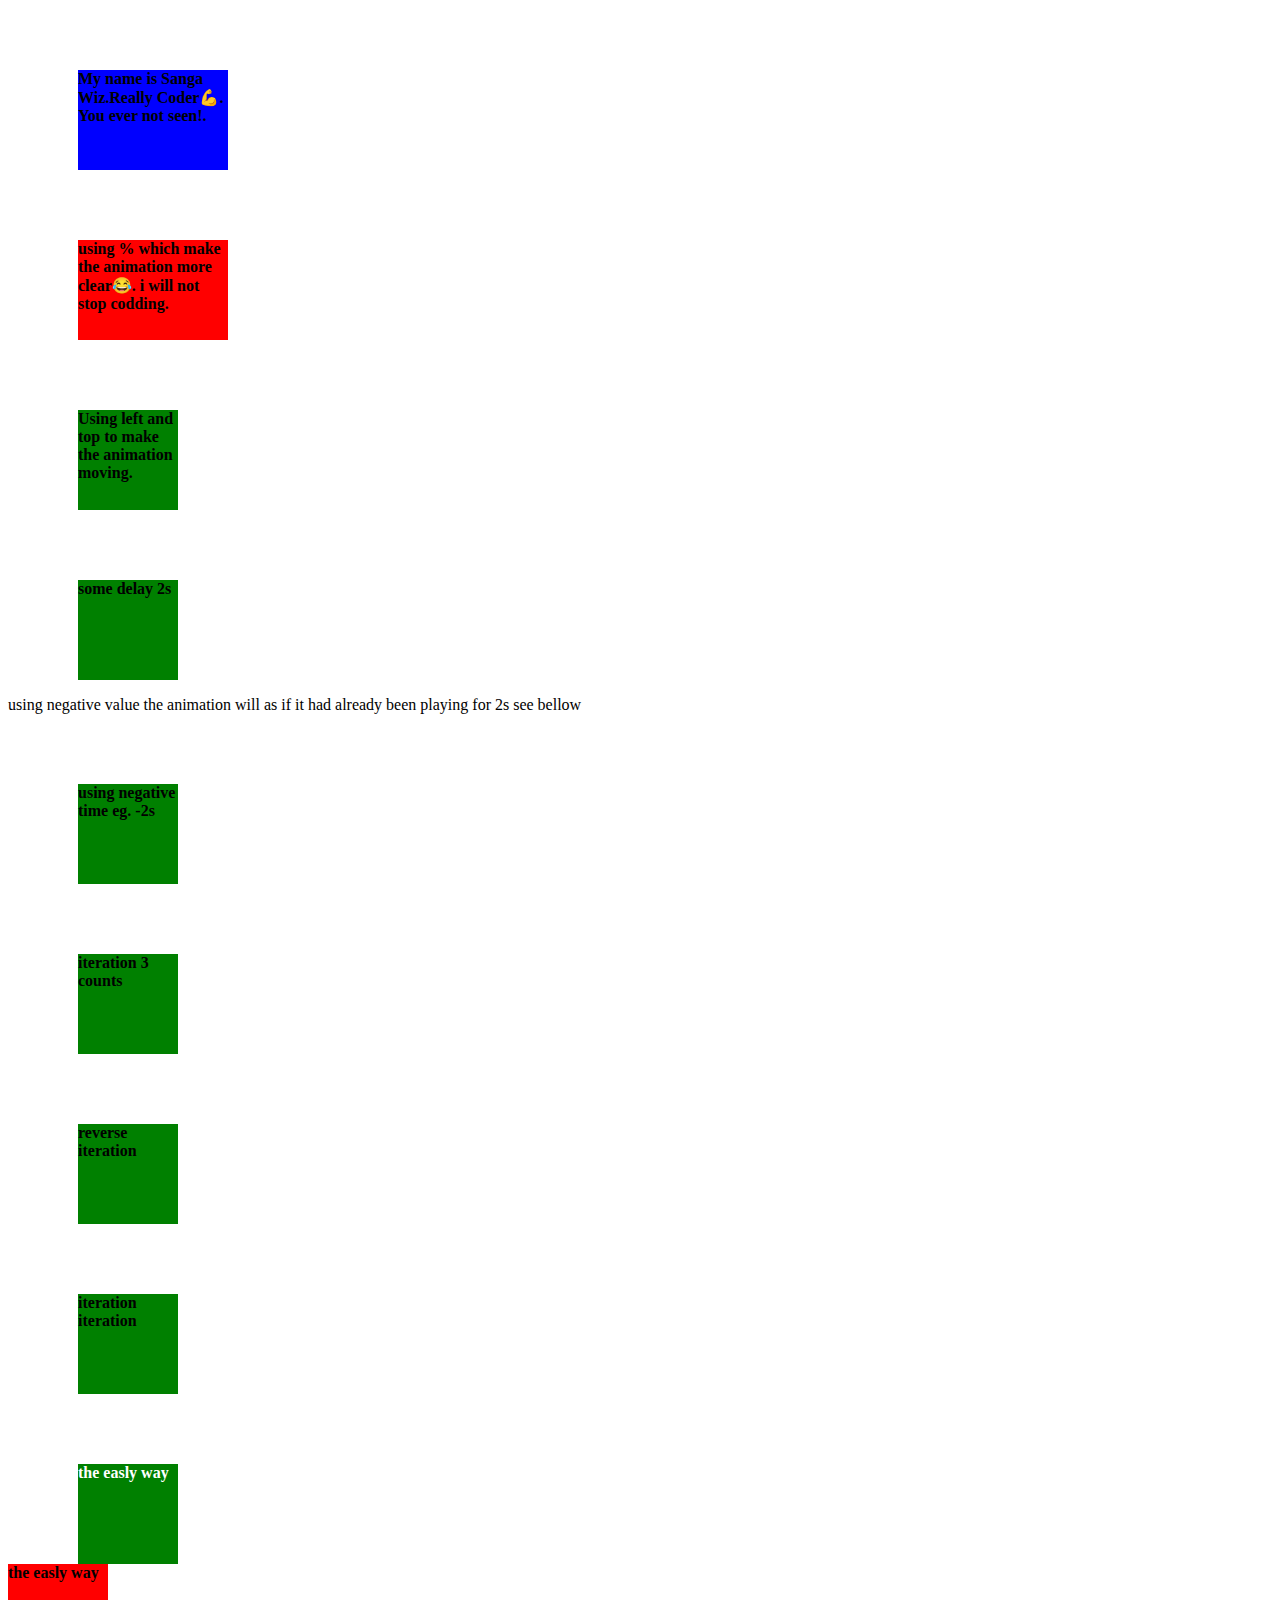
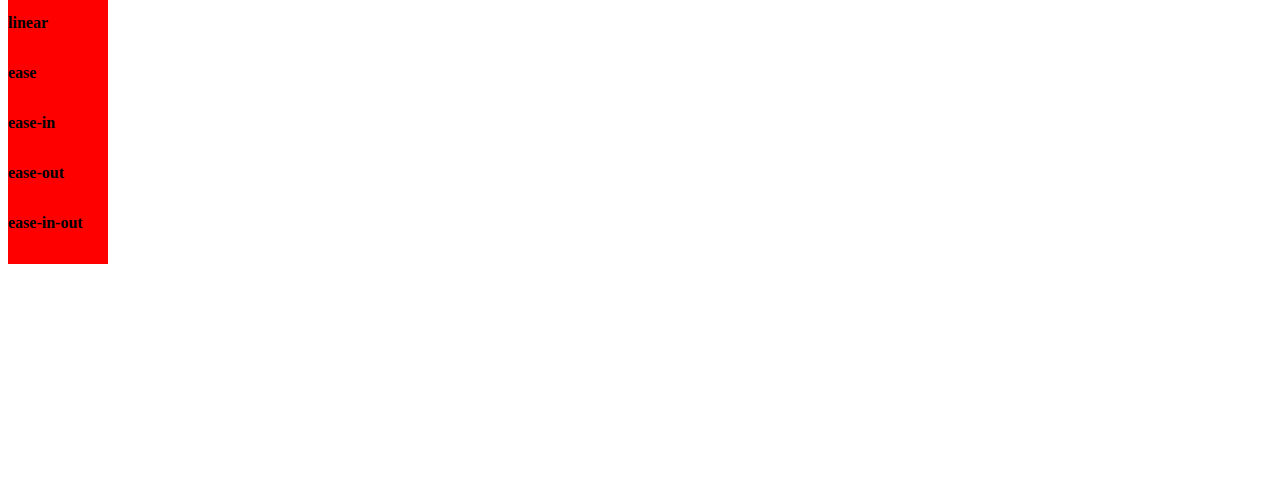
<file: index.html>
<!-- This is the party where i waited the most to dealy with t in my codding 
cause the .party kis interestingmly and any one wants to know about animations but 
how now they can know without taking the actons to [do soo for the process to be in them -->


         <!-- ------------ANIMATIONS😂😂---------------------

         Animation - is an element that changes from one style to another style



         Check how the programming  is very interesting i will not stop codding
         in my life -->

         <!-- Here bellow are the key concept that we can learn in animations

         @keyframes
         animation-name
         animation-duration
         animation-delay
         animation-iteration-count
         animation-direction
         animation-timing-function
         animation-fill-mode
         animation -->

         <!DOCTYPE html>
         <html lang="en">
         <head>
            <meta charset="UTF-8">
            <meta name="viewport" content="width=device-width, initial-scale=1.0">
            <title>Really animations</title>


            <style>

                body{
                    height:  2000px;

                }
               
              
                .div1{
                    background-color: blue;
                    width: 150px;
                    height: 100px;
                    margin-top: 70px;
                    margin-left: 70px;
                    animation-name: example;
                    animation-duration: 7s;
                }
                @keyframes example {
                    form {background-color: blue} to
                    {background-color: black;} to
                    {background-color: blueviolet;}
                    to{background-color: aqua;}
                    to{background-color: yellow;}
               
                }
               

                .div2{
                    background-color: red;
                    width: 150px;
                    height: 100px;
                    margin-top: 70px;
                    margin-left: 70px;
                    animation-name: example2;
                    animation-duration: 7s;

                }
                @keyframes example2{
                   0% {background-color: red}
                  25% {background-color: yellow}
                  50% {background-color: blueviolet;}
                  75% {background-color: aqua;}
                 100% {background-color: black;}
                }
                .div3{
                    background-color: green;
                    width: 100px;
                    height: 100px;
                    position: relative;
                    margin-top: 70px;
                    margin-left: 70px;
                    animation-name: example3;
                    animation-duration: 7s;
                    
                }
                @keyframes example3{
                    0% {background-color: green; left:0px; top: 0px}
                   25% {background-color:red; left:500px; top: 0px}
                   50% {background-color:yellow; left:200px; top: 200px}
                   75% {background-color: blueviolet; left:0px; top: 200px}
                   100% {background-color: black; top: 0px; left: 0px;}

                }



                .div4{
                    background-color: green;
                    width: 100px;
                    height: 100px;
                    position: relative;
                    margin-top: 70px;
                    margin-left: 70px;
                    animation-name: example3;
                    animation-duration: 7s;
                    animation-delay: 2s;

                }
                @keyframes example3{
                    0% {background-color: green; left:0px; top: 0px}
                   25% {background-color:red; left:500px; top: 0px}
                   50% {background-color:yellow; left:200px; top: 200px}
                   75% {background-color: blueviolet; left:0px; top: 200px}
                   100% {background-color: black; top: 0px; left: 0px;}
                }

                .div5{
                    background-color: green;
                    width: 100px;
                    height: 100px;
                    position: relative;
                    margin-top: 70px;
                    margin-left: 70px;
                    animation-name: example3;
                    animation-duration: 7s;
                    animation-delay: -2s;


                }
                @keyframes example3{
                    0% {background-color: green; left:0px; top: 0px}
                   25% {background-color:red; left:500px; top: 0px}
                   50% {background-color:yellow; left:200px; top: 200px}
                   75% {background-color: blueviolet; left:0px; top: 200px}
                   100% {background-color: black; top: 0px; left: 0px;}
                }
                .div6{
                    background-color: green;
                    width: 100px;
                    height: 100px;
                    position: relative;
                    margin-top: 70px;
                    margin-left: 70px;
                    animation-name: example3;
                    animation-duration: 7s;
                    animation-delay: -2s;
                    animation-iteration-count: 3;

                }
                @keyframes example3{
                    0% {background-color: green; left:0px; top: 0px}
                   25% {background-color:red; left:500px; top: 0px}
                   50% {background-color:yellow; left:200px; top: 200px}
                   75% {background-color: blueviolet; left:0px; top: 200px}
                   100% {background-color: black; top: 0px; left: 0px;}
                }
                .div7{
                    background-color: green;
                    width: 100px;
                    height: 100px;
                    position: relative;
                    margin-top: 70px;
                    margin-left: 70px;
                    animation-name: example3;
                    animation-duration: 7s;
                    animation-direction: reverse;
                   
                    animation-iteration-count: infinite;

                }
                
                
                .div8{
                    background-color: green;
                    width: 100px;
                    height: 100px;
                    position: relative;
                    margin-top: 70px;
                    margin-left: 70px;
                    animation-name: example3;
                    animation-duration: 7s;
                    
                    animation-direction:alternate; 
                    /* also there is reverse iteration */
                /*  animation-direction: alternate-reverse; */
                    animation-iteration-count: infinite;
                    animation: 5s infinite;

                }

                .div9{
                    background-color: green;
                    width: 100px;
                    height: 100px;
                    position: relative;
                    margin-top: 70px;
                    margin-left: 70px;
                    animation-name: example3;
                    animation-timing-function: linear;
                    animation-duration: 7s;
                    animation-delay: 2s;
                    animation-direction: alternate;
                    animation-iteration-count: infinite;
                    color: white;

                }
                

                div {
                    
                    width: 100px;
                    height: 50px;
                    background-color: red;
                    font-weight: bold;
                    position: relative;
                    animation: mymove 5s infinite;
                    animation-fill-mode: forwards;
                    
                    }

                    #div1 {animation-timing-function: linear;}
                    #div2 {animation-timing-function: ease;}
                    #div3 {animation-timing-function: ease-in;}
                    #div4 {animation-timing-function: ease-out;}
                    #div5 {animation-timing-function: ease-in-out;}

                    @keyframes mymove {
                    from {left: 0px;}
                    to {left: 900px;}
                }
                

            </style>
         </head>
         <body>

          <div class="div1">My name is Sanga Wiz.Really Coder💪. You ever not seen!.</div>
          <div class="div2"> 
            using % which make the animation more clear😂.
            i will not stop codding.
          </div>
          <div class="div3">
            Using left and top to make the animation moving.
         </div>
          <div class="div4">some delay 2s</div>
          <p>using negative value the animation will as if it had already been playing for 2s see bellow</p>
          <div class="div5">using negative 
           time eg. -2s</div>
          <div class="div6">iteration 3 counts</div>
          <div class="div7"> reverse iteration</div>
          <div class="div8">iteration iteration</div>

          <div class="div9"> the easly way</div>
          <div class="div10"> the easly way</div>

          <div id="div1">linear</div>
            <div id="div2">ease</div>
            <div id="div3">ease-in</div>
            <div id="div4">ease-out</div>
            <div id="div5">ease-in-out</div>


         </body>
         </html>
</file>
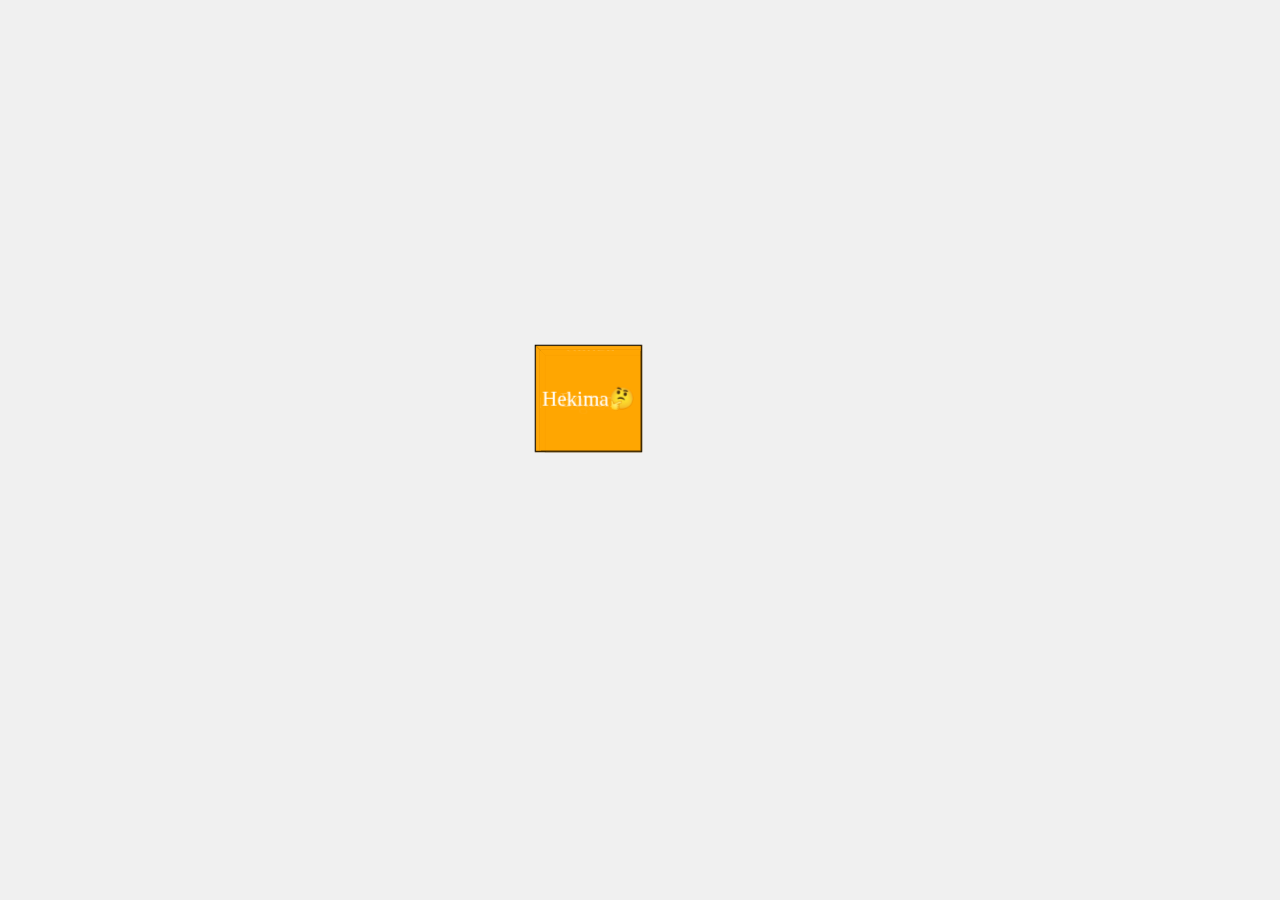
<file: box.html>
<!DOCTYPE html>
<html lang="en">
<head>
    <meta charset="UTF-8">
    <meta name="viewport" content="width=device-width, initial-scale=1.0">
    <title>3D Rotating Box</title>
    <link rel="stylesheet" href="box.css">
</head>
<body>
    <div class="scene">
        <div class="box">
            <div class="face front">Hekima🤔</div>
            <div class="face back">Sanga</div>
            <div class="face left">Or</div>
            <div class="face right">Wiz😅</div>
            <div class="face top">Sanga</div>
            <div class="face bottom">Bottom</div>
        </div>
    </div>
</body>
</html>
</file>
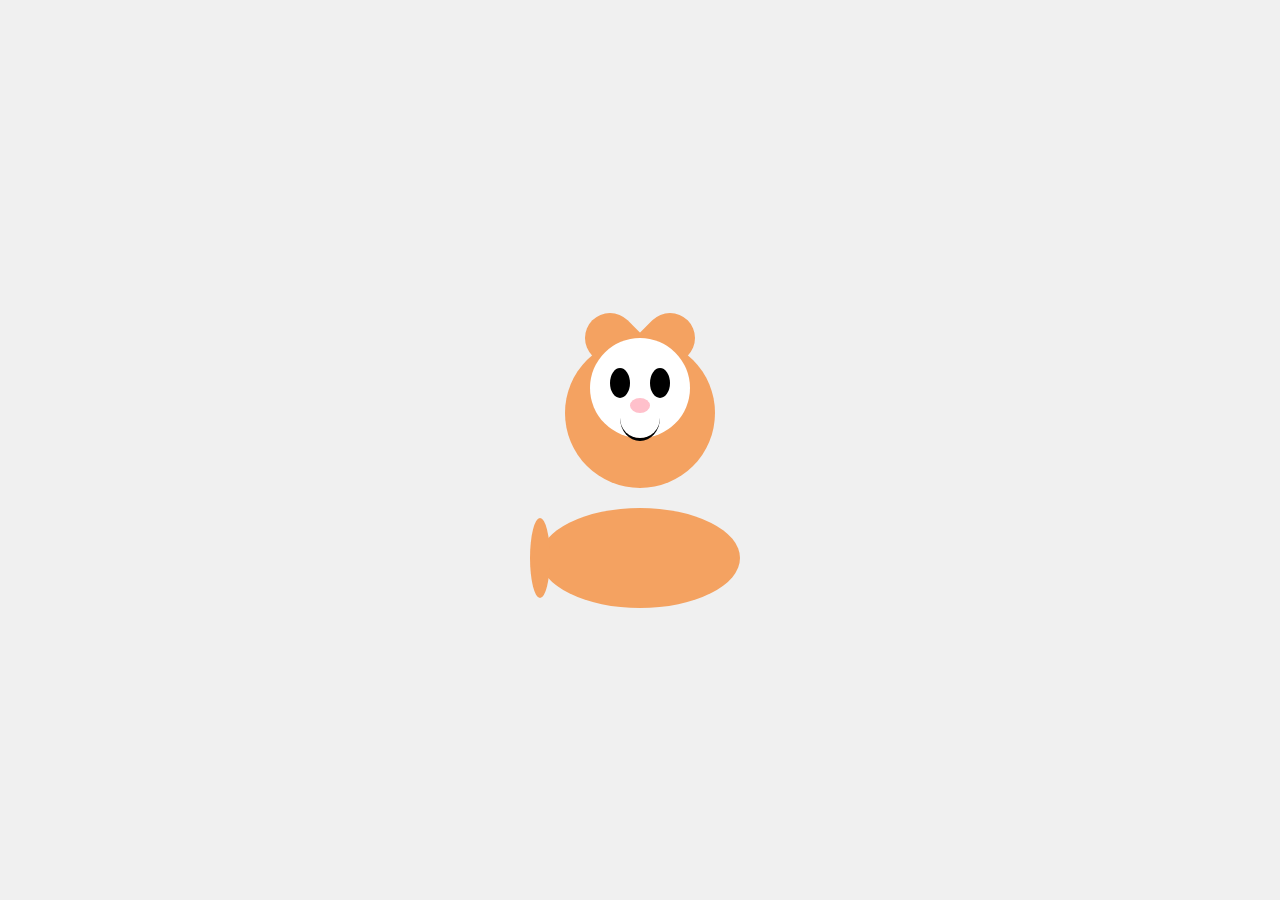
<file: cat.html>
<!DOCTYPE html>
<html lang="en">
<head>
    <meta charset="UTF-8">
    <meta name="viewport" content="width=device-width, initial-scale=1.0">
    <title>Cat Animation</title>
    <link rel="stylesheet" href="cat.css">
</head>
<body>
    <div class="cat">
        <div class="cat-head">
            <div class="cat-ear cat-ear-left"></div>
            <div class="cat-ear cat-ear-right"></div>
            <div class="cat-face">
                <div class="cat-eye cat-eye-left"></div>
                <div class="cat-eye cat-eye-right"></div>
                <div class="cat-nose"></div>
                <div class="cat-mouth"></div>
            </div>
        </div>
        <div class="cat-body">
            <div class="cat-tail"></div>
        </div>
    </div>
</body>
</html>
</file>
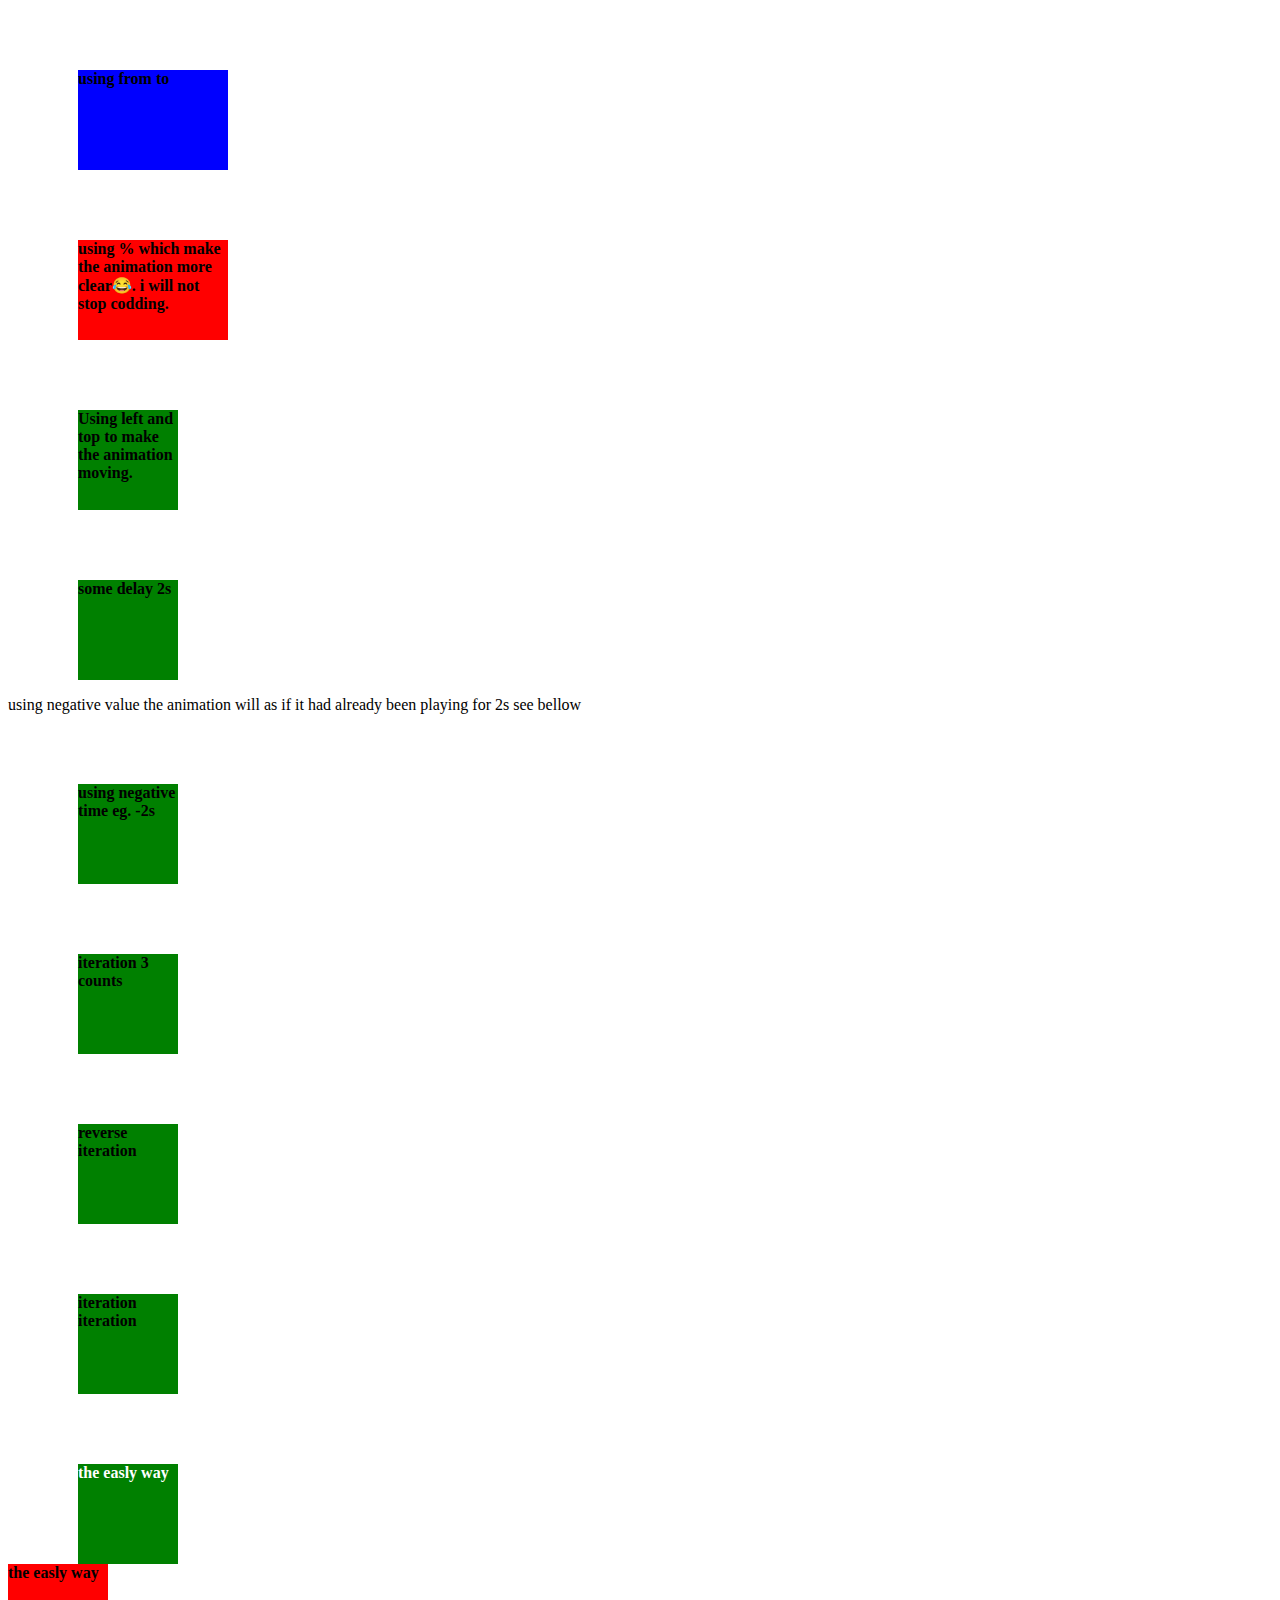
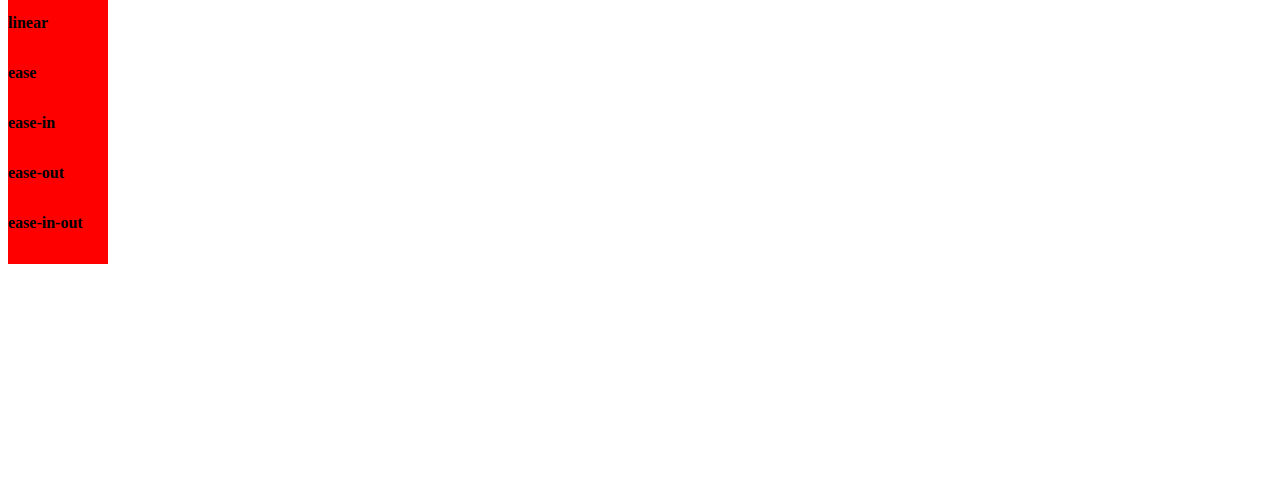
<file: reallyanimations.html>
<!-- This is the party where i waited the most to dealy with t in my codding 
cause the .party kis interestingmly and any one wants to know about animations but 
how now they can know without taking the actons to [do soo for the process to be in them -->


         <!-- ------------ANIMATIONS😂😂---------------------

         Animation - is an element that changes from one style to another style



         Check how the programming  is very interesting i will not stop codding
         in my life -->

         <!-- Here bellow are the key concept that we can learn in animations

         @keyframes
         animation-name
         animation-duration
         animation-delay
         animation-iteration-count
         animation-direction
         animation-timing-function
         animation-fill-mode
         animation -->

         <!DOCTYPE html>
         <html lang="en">
         <head>
            <meta charset="UTF-8">
            <meta name="viewport" content="width=device-width, initial-scale=1.0">
            <title>Really animations</title>


            <style>

                body{
                    height:  2000px;

                }
               
              
                .div1{
                    background-color: blue;
                    width: 150px;
                    height: 100px;
                    margin-top: 70px;
                    margin-left: 70px;
                    animation-name: example;
                    animation-duration: 7s;
                }
                @keyframes example {
                    form {background-color: blue} to
                    {background-color: black;} to
                    {background-color: blueviolet;}
                    to{background-color: aqua;}
                    to{background-color: yellow;}
               
                }
               

                .div2{
                    background-color: red;
                    width: 150px;
                    height: 100px;
                    margin-top: 70px;
                    margin-left: 70px;
                    animation-name: example2;
                    animation-duration: 7s;

                }
                @keyframes example2{
                   0% {background-color: red}
                  25% {background-color: yellow}
                  50% {background-color: blueviolet;}
                  75% {background-color: aqua;}
                 100% {background-color: black;}
                }
                .div3{
                    background-color: green;
                    width: 100px;
                    height: 100px;
                    position: relative;
                    margin-top: 70px;
                    margin-left: 70px;
                    animation-name: example3;
                    animation-duration: 7s;
                    
                }
                @keyframes example3{
                    0% {background-color: green; left:0px; top: 0px}
                   25% {background-color:red; left:500px; top: 0px}
                   50% {background-color:yellow; left:200px; top: 200px}
                   75% {background-color: blueviolet; left:0px; top: 200px}
                   100% {background-color: black; top: 0px; left: 0px;}

                }



                .div4{
                    background-color: green;
                    width: 100px;
                    height: 100px;
                    position: relative;
                    margin-top: 70px;
                    margin-left: 70px;
                    animation-name: example3;
                    animation-duration: 7s;
                    animation-delay: 2s;

                }
                @keyframes example3{
                    0% {background-color: green; left:0px; top: 0px}
                   25% {background-color:red; left:500px; top: 0px}
                   50% {background-color:yellow; left:200px; top: 200px}
                   75% {background-color: blueviolet; left:0px; top: 200px}
                   100% {background-color: black; top: 0px; left: 0px;}
                }

                .div5{
                    background-color: green;
                    width: 100px;
                    height: 100px;
                    position: relative;
                    margin-top: 70px;
                    margin-left: 70px;
                    animation-name: example3;
                    animation-duration: 7s;
                    animation-delay: -2s;


                }
                @keyframes example3{
                    0% {background-color: green; left:0px; top: 0px}
                   25% {background-color:red; left:500px; top: 0px}
                   50% {background-color:yellow; left:200px; top: 200px}
                   75% {background-color: blueviolet; left:0px; top: 200px}
                   100% {background-color: black; top: 0px; left: 0px;}
                }
                .div6{
                    background-color: green;
                    width: 100px;
                    height: 100px;
                    position: relative;
                    margin-top: 70px;
                    margin-left: 70px;
                    animation-name: example3;
                    animation-duration: 7s;
                    animation-delay: -2s;
                    animation-iteration-count: 3;

                }
                @keyframes example3{
                    0% {background-color: green; left:0px; top: 0px}
                   25% {background-color:red; left:500px; top: 0px}
                   50% {background-color:yellow; left:200px; top: 200px}
                   75% {background-color: blueviolet; left:0px; top: 200px}
                   100% {background-color: black; top: 0px; left: 0px;}
                }
                .div7{
                    background-color: green;
                    width: 100px;
                    height: 100px;
                    position: relative;
                    margin-top: 70px;
                    margin-left: 70px;
                    animation-name: example3;
                    animation-duration: 7s;
                    animation-direction: reverse;
                   
                    animation-iteration-count: infinite;

                }
                
                
                .div8{
                    background-color: green;
                    width: 100px;
                    height: 100px;
                    position: relative;
                    margin-top: 70px;
                    margin-left: 70px;
                    animation-name: example3;
                    animation-duration: 7s;
                    
                    animation-direction:alternate; 
                    /* also there is reverse iteration */
                /*  animation-direction: alternate-reverse; */
                    animation-iteration-count: infinite;
                    animation: 5s infinite;

                }

                .div9{
                    background-color: green;
                    width: 100px;
                    height: 100px;
                    position: relative;
                    margin-top: 70px;
                    margin-left: 70px;
                    animation-name: example3;
                    animation-timing-function: linear;
                    animation-duration: 7s;
                    animation-delay: 2s;
                    animation-direction: alternate;
                    animation-iteration-count: infinite;
                    color: white;

                }
                

                div {
                    
                    width: 100px;
                    height: 50px;
                    background-color: red;
                    font-weight: bold;
                    position: relative;
                    animation: mymove 5s infinite;
                    animation-fill-mode: forwards;
                    
                    }

                    #div1 {animation-timing-function: linear;}
                    #div2 {animation-timing-function: ease;}
                    #div3 {animation-timing-function: ease-in;}
                    #div4 {animation-timing-function: ease-out;}
                    #div5 {animation-timing-function: ease-in-out;}

                    @keyframes mymove {
                    from {left: 0px;}
                    to {left: 900px;}
                }
                

            </style>
         </head>
         <body>

          <div class="div1">using from to</div>
          <div class="div2"> 
            using % which make the animation more clear😂.
            i will not stop codding.
          </div>
          <div class="div3">
            Using left and top to make the animation moving.
         </div>
          <div class="div4">some delay 2s</div>
          <p>using negative value the animation will as if it had already been playing for 2s see bellow</p>
          <div class="div5">using negative 
           time eg. -2s</div>
          <div class="div6">iteration 3 counts</div>
          <div class="div7"> reverse iteration</div>
          <div class="div8">iteration iteration</div>

          <div class="div9"> the easly way</div>
          <div class="div10"> the easly way</div>

          <div id="div1">linear</div>
            <div id="div2">ease</div>
            <div id="div3">ease-in</div>
            <div id="div4">ease-out</div>
            <div id="div5">ease-in-out</div>


         </body>
         </html>
</file>
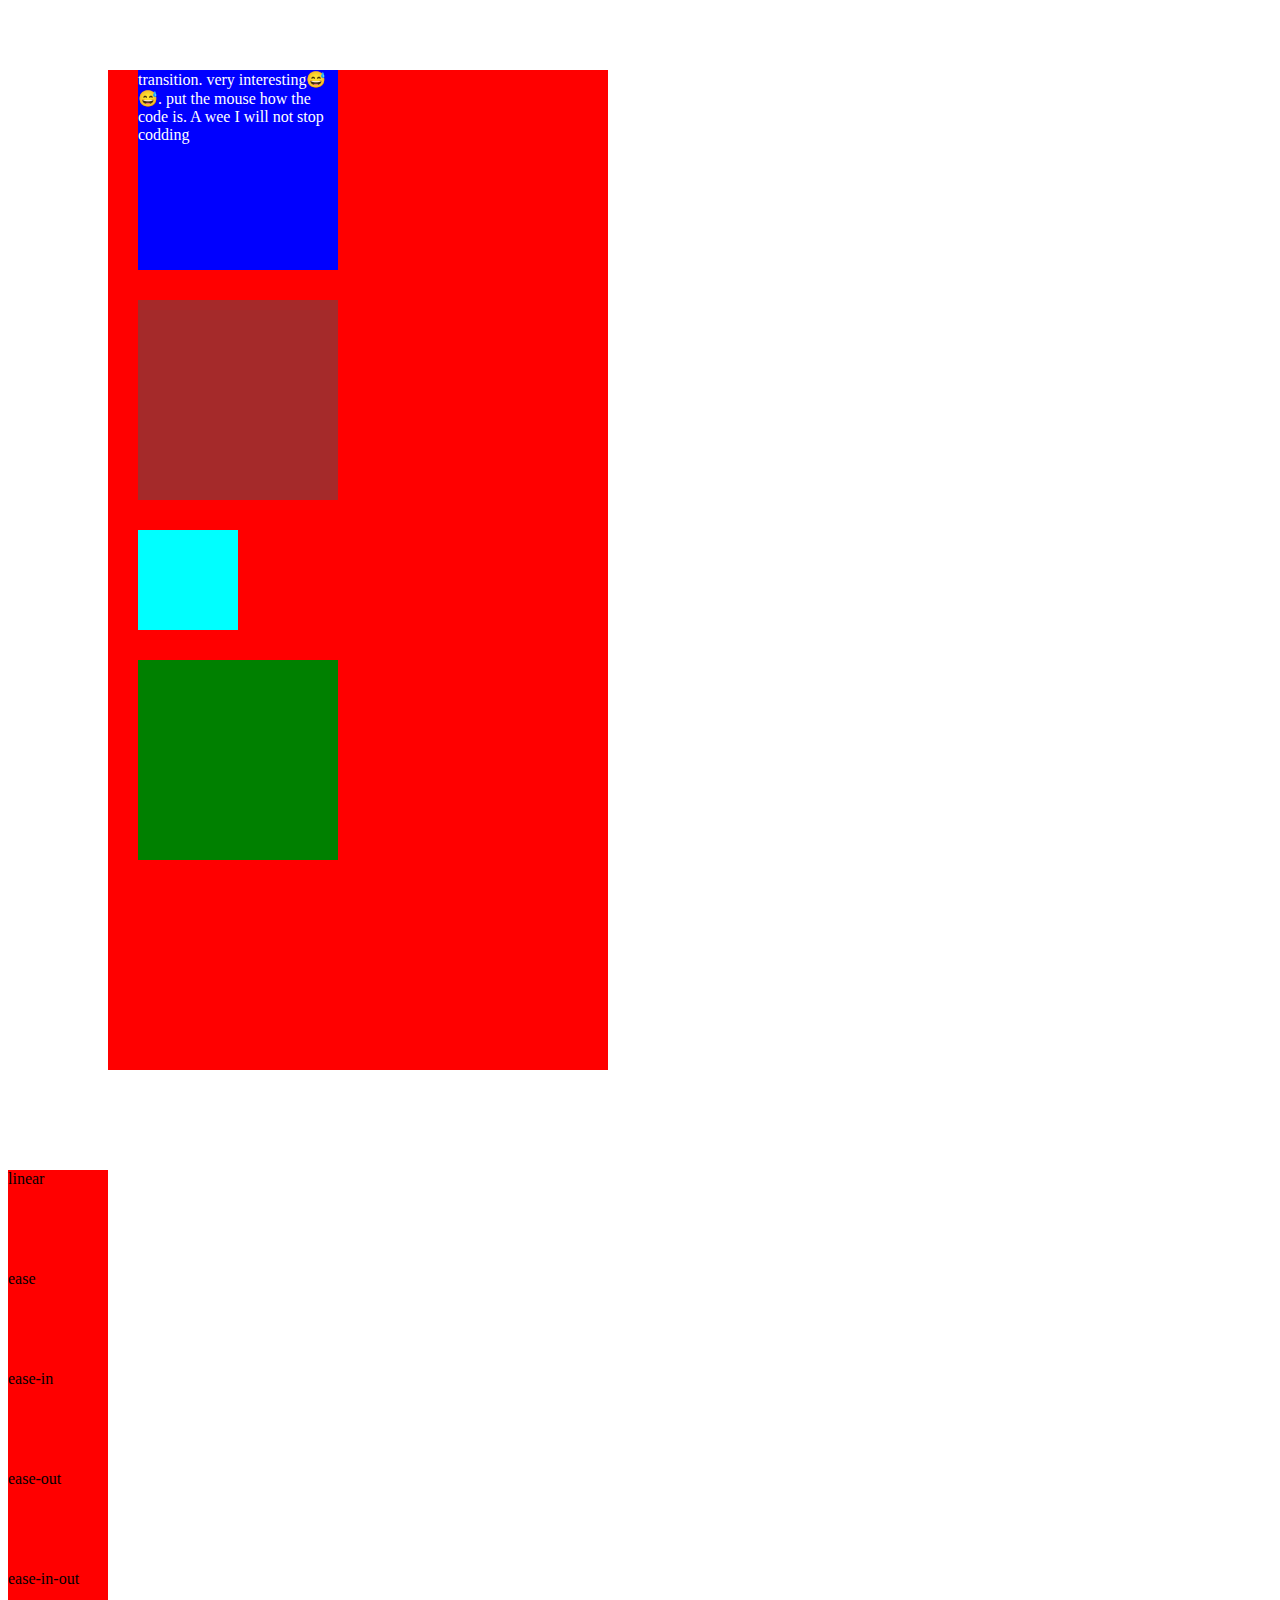
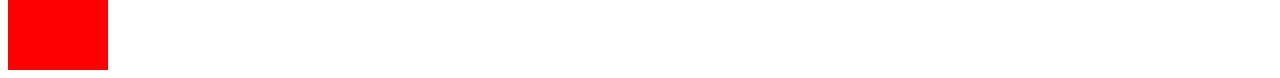
<file: transitions.html>
<!-- The  following are the transitions tat we can use in CSS 
by the greater programmer sanga Wiz the grater programmmer in the 
world -->

<!-- in this chapter ww will learn about the 
following transitions that are always used in CSS -->

 <!-- ------these transitions are the bellow her i want to mention them bellow------
 
       1.transition
       2.transition-delay
       3.transition-property
       4.transitio-timing-function   -->
       
       <!-- let us dive in by using code is somethinng very interesting  in the world -->

       <!DOCTYPE html>
       <html lang="en">
       <head>
        <meta charset="UTF-8">
        <meta name="viewport" content="width=device-width, initial-scale=1.0">
        <title>Transitions</title>
        
        <style>
            .body{
                height: 1000px;
            }
            .div-container{
               background: red;
               width: 500px;
               margin-left: 100px;
               margin-bottom: 100px;
               height: 1000px;
            }
            
            .div1{
                background-color: blue;
                width: 200px;
                height: 200px;
                color: white;
                margin-top: 70px;
                margin-left: 30px;
                transition:  width 2s;
            }
            .div1:hover{
                width: 500px;

            }
            .div2{
                background-color: brown;
                width: 200px;
                height: 200px;
                color: white;
                margin-top: 30px;
                margin-left: 30px;
                transition: width 2s , height 4s;
                
            
            }
            .div2:hover{
                width: 500px;
                height: 500px;
            }
            .div3{
                background-color: aqua;
                height:100px;
                width: 100px;
                color: black;
                margin-left: 30px;
                margin-top: 30px;
                transition:  width 4s , heigth 4s;
                transition-delay: 1s;
                transition: transform 4s;
                
            }
            .div3:hover{
                width: 300px;
                height: 300px ;
                transform:rotate(180deg)
            }

            .div4{
                background-color: green;
                height: 200px;
                width: 200px;
                color: black;
                margin-top: 30px;
                margin-left: 30px;
                transition-property: height; 
                transition-duration: 2s;
                transition-timing-function: linear;
                margin-bottom: 100px;
            }
            .div4:hover{
                height:  400px;

            }


            div{
                width: 100px;
                height:  100px;
                background: red;
                transition:  width 0.5s;
                
            }

            .wdiv1{transition-timing-function: linear;}
            .wdiv2{transition-timing-function: ease;}
            .wdiv3{transition-timing-function: ease-in}
            .wdiv4{transition-timing-function: ease-out;}
            .wdiv5{transition-timing-function: ease-in-out;}

            div:hover{
                width:  100%;
            }
        

        </style>

       </head>
       <body>
        <div class="div-container">
            <div class="div1">
                transition. very interesting😅😅. put the mouse
                how the code is. A wee I will not stop codding
            </div>
            <div class="div2"></div>
            <div class="div3"></div>
            <div class="div4"></div>
        </div>
        <div class="wdiv1">linear</div>
        <div class="wdiv2">ease</div>
        <div class="wdiv3">ease-in</div>
        <div class="wdiv4">ease-out</div>
        <div class="wdiv5">ease-in-out</div>
       
        
       </body>
       </html>
</file>
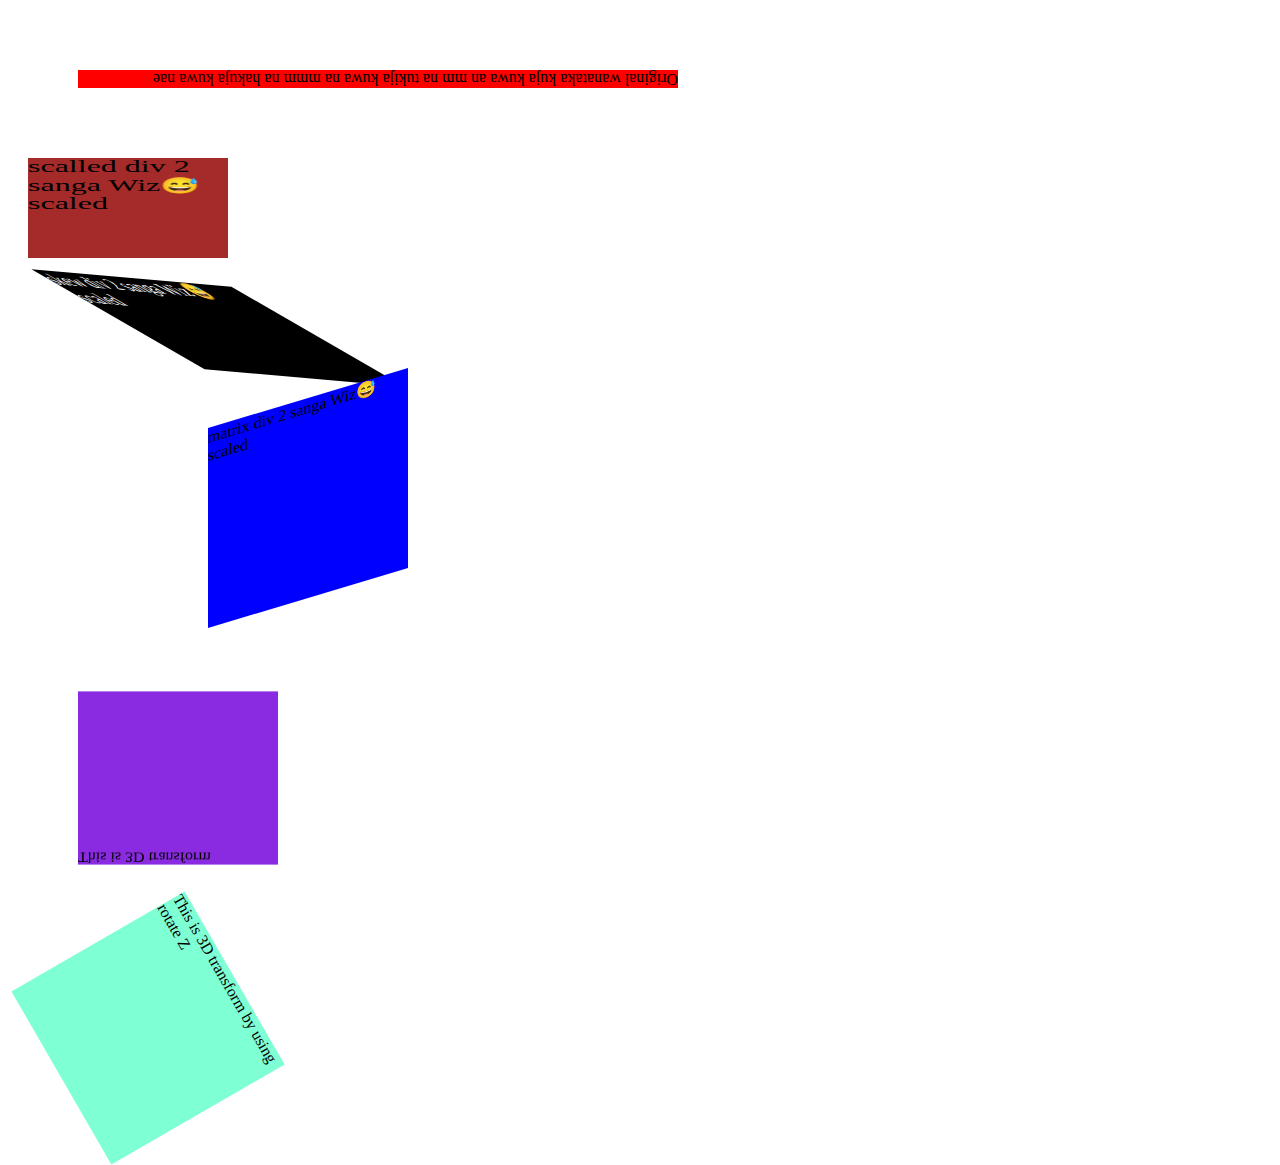
<file: transorms.html>
<!-- There are so many CS   transforms but all of them we are going to study 
 them bellow! here by sanga wiz. the greater programmer in the world.
       ----they are bellow.-------


 ----------------starting with the 2D transformation-------
        1.translate()
        2.rotate()
        3.scaleX()
        4.scaleY()
        5.scale(){ it act as the padding do on the same thing}
        6.skewX()
        7.skewY()
        8.skew()
        9.matrix() ( THe matrix function contain all the above mathematics functions)
        Remember the above all methods apply in the div element 
        that is the bigge  between them and padding-->

<!DOCTYPE html>
<html lang="en">
<head>
    <meta charset="UTF-8">
    <meta name="viewport" content="width=device-width, initial-scale=1.0">
    <title>Transforms</title>
    <style>
        .div1 {
            background-color: red;
            margin-top: 70px;
            margin-left: 70px;
            width: 600px;
            transform: translate(200px ,200px);
            transform:rotate(-180deg);
    }
    .div2{
        background-color: brown;
        margin-top: 70px;
        margin-left: 70px;
        width: 100px;
        height: 100px;
        transform:scaleX(2);
        /* transform:scaley(2); */
    
    }
    .div3{
        background-color: black;
        color: white;
        margin: 20px;
        height: 100px;
        width: 200px;
        /* remember try one at the time to get the really thing you want */
        transform: skewY(20deg);
        transform:  skewY(129.9deg);
        transform: skew(60deg, 5deg);
        margin-left: 110px;
    }
    .div4{
        background-color: blue;
        width: 200px;
        height: 200px;
        margin-left: 200px;
        /* this mothods takes the values of  all the 
        functions as bellow (scaleX(),skewY(),skewY(),scaleY(), translateX(),translateY()) */
        transform:
        matrix(1,-0.3,0,1,0,0);
        margin-top: 20px;
    }

    .div5{
        background-color: blueviolet;
        margin-top: 80px;
        width: 200px;
        height: 200px;
        margin-left: 70px;
        /* remember try them bellow on by one to get thereally meaning */
        transform:  rotateY(150deg);
        transform: rotateX(150deg) ;

    }
    .div6{
         background-color: aquamarine;
         margin-top: 50px;
         margin-left: 40px;
         width: 200px;
         height: 200px;
         transform: rotateZ(60deg);


    }
    </style>
  
</head>
<body>
    <div class="div1">
        Original wanataka kuja kuwa an mm na tukija kuwa na mmm na hakuja kuwa nae
    </div>
    <div class="div2">
       scalled div 2 sanga Wiz😅 scaled
    </div>
    <div class="div3">
       skew div 2 sanga Wiz😅 scaled
    </div>
    <div class="div4">
        matrix div 2 sanga Wiz😅 scaled
     </div>
    
     <!-- The following bellow are the 3D transformation
     thet can be done by using CSS 
     rotateX()
     rotateY()
    rotateZ() -->

    <div class="div5">
        This is 3D transform
     </div>


     <div class="div6">
        This is 3D transform by using rotate Z
     </div>




    



    
</body>
</html>
</file>
<file: box.css>
body, html {
    margin: 0;
    height: 100%;
    display: flex;
    justify-content: center;
    align-items: center;
    background: #f0f0f0;
}

.scene {
    width: 200px;
    height: 200px;
    perspective: 1000px; /* Creates the 3D effect */
}

.box {
    width: 100px;
    height: 100px;
    position: relative;
    transform-style: preserve-3d; /* Enables 3D transformations */
    animation: rotateBox 6s infinite linear; /* Rotates the box */
}

.face {
    position: absolute;
    width: 100px;
    height: 100px;
    background: rgba(255, 165, 0, 0.8); /* Semi-transparent orange */
    border: 1px solid #000;
    line-height: 100px;
    text-align: center;
    font-size: 20px;
    color: #fff;
}

/* Positioning each face of the box */
.front  { transform: translateZ(50px); }
.back   { transform: rotateY(180deg) translateZ(50px); }
.left   { transform: rotateY(-90deg) translateZ(50px); }
.right  { transform: rotateY(90deg) translateZ(50px); }
.top    { transform: rotateX(90deg) translateZ(50px); }
.bottom { transform: rotateX(-90deg) translateZ(50px); }

/* Animation for rotating the box */
@keyframes rotateBox {
    0% {
        transform: rotateY(0deg);
    }
    100% {
        transform: rotateY(360deg); /* Full rotation */
    }
}

/* Fix the bottom face to remain following the box */
.bottom {
    position: fixed;
    left: 50%;
    bottom: 50%;
    transform: translate(-50%, 50%);
    z-index: 1;
}
</file>
<file: cat.css>
body {
    display: flex;
    justify-content: center;
    align-items: center;
    height: 100vh;
    background-color: #f0f0f0;
    margin: 0;
    overflow: hidden; /* Prevent scrollbars */
}

.cat {
    position: relative;
    animation: jump 3s ease-in-out infinite, moveAcross 10s linear infinite; /* Apply jump and movement */
}

.cat-head {
    position: relative;
    width: 150px;
    height: 150px;
    background-color: #f4a261;
    border-radius: 50%;
    margin: 0 auto;
    animation: earMove 2s ease-in-out infinite; /* Moving ears animation */
}

.cat-ear {
    position: absolute;
    width: 50px;
    height: 50px;
    background-color: #f4a261;
    border-radius: 50% 50% 0 0;
}

.cat-ear-left {
    top: -25px;
    left: 20px;
    transform: rotate(-45deg);
}

.cat-ear-right {
    top: -25px;
    right: 20px;
    transform: rotate(45deg);
}

.cat-face {
    position: relative;
    width: 100px;
    height: 100px;
    background-color: white;
    border-radius: 50%;
    margin: 25px auto 0;
}

.cat-eye {
    position: absolute;
    width: 20px;
    height: 30px;
    background-color: black;
    border-radius: 50%;
    animation: blink 5s step-end infinite; /* Blinking eyes animation */
}

.cat-eye-left {
    left: 20px;
    top: 30px;
}

.cat-eye-right {
    right: 20px;
    top: 30px;
}

.cat-nose {
    position: absolute;
    width: 20px;
    height: 15px;
    background-color: pink;
    border-radius: 50%;
    top: 60px;
    left: 50%;
    transform: translateX(-50%);
}

.cat-mouth {
    position: absolute;
    width: 40px;
    height: 20px;
    border-bottom: 3px solid black;
    border-radius: 50%/0 0 100% 100%;
    top: 80px;
    left: 50%;
    transform: translateX(-50%);
}

.cat-body {
    position: relative;
    width: 200px;
    height: 100px;
    background-color: #f4a261;
    border-radius: 50%;
    margin: 0 auto;
    top: 20px;
}

.cat-tail {
    position: absolute;
    width: 20px;
    height: 80px;
    background-color: #f4a261;
    border-radius: 50%;
    bottom: 10px;
    left: -10px;
    animation: waveTail 2s ease-in-out infinite;
}

/* Tail Animation */
@keyframes waveTail {
    0%, 100% {
        transform: rotate(0deg);
    }
    50% {
        transform: rotate(30deg);
    }
}

/* Blinking Eyes Animation */
@keyframes blink {
    0%, 90%, 100% {
        height: 30px; /* Normal eye size */
    }
    95% {
        height: 0px; /* Blink (eye closed) */
    }
}

/* Moving Ears Animation */
@keyframes earMove {
    0%, 100% {
        transform: rotate(-45deg);
    }
    50% {
        transform: rotate(-30deg); /* Slight movement */
    }
}

/* Jumping Animation */
@keyframes jump {
    0%, 100% {
        transform: translateY(0);
    }
    50% {
        transform: translateY(-20px); /* Jump up */
    }
}

/* Moving Across Screen Animation */
@keyframes moveAcross {
    0% {
        transform: translateX(-200px); /* Start from off the left of the screen */
    }
    100% {
        transform: translateX(100vw); /* Move to the right of the screen */
    }
}
</file>
